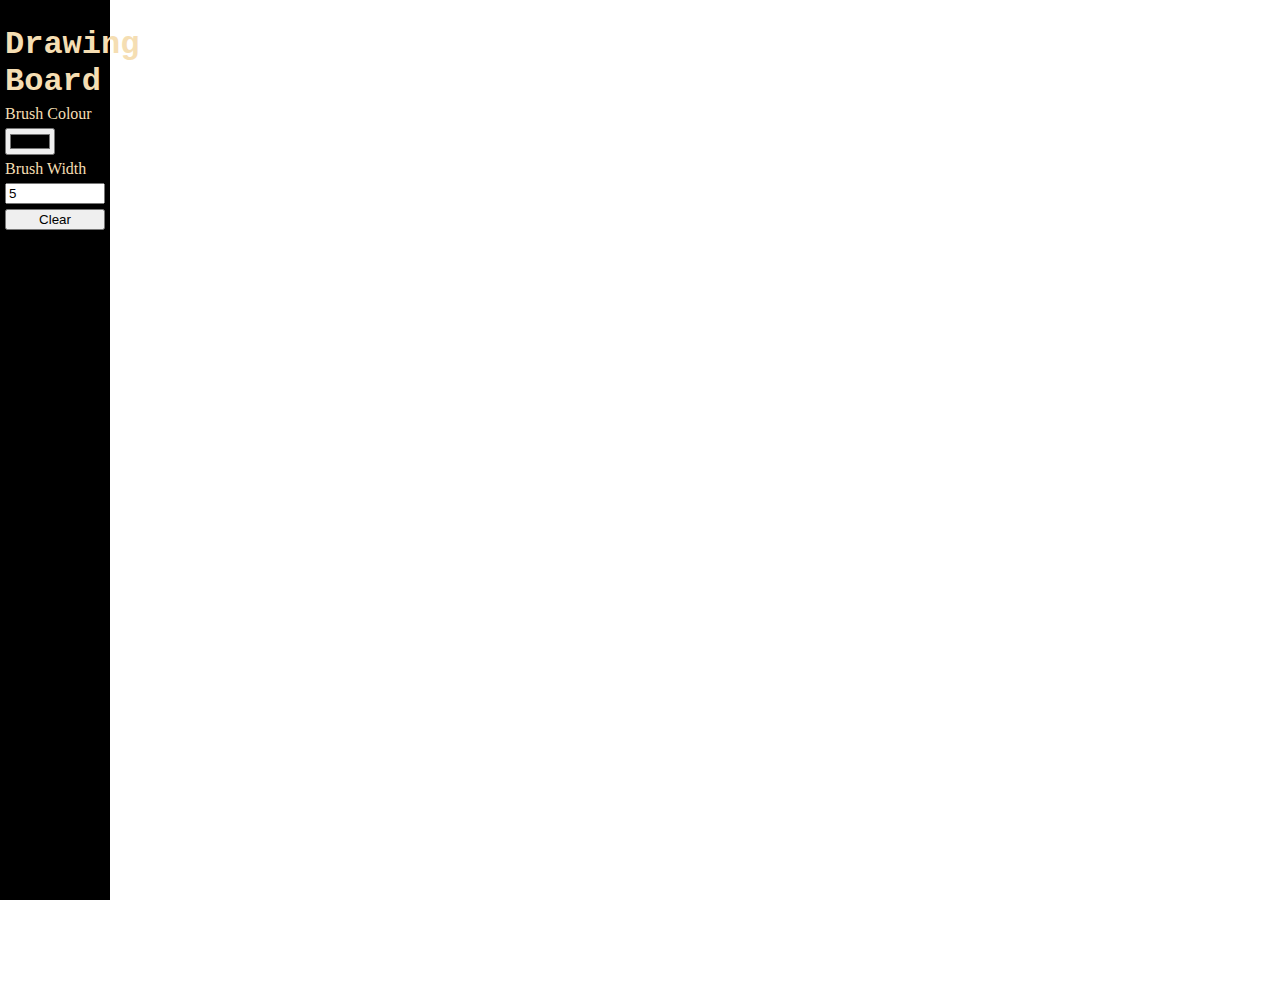
<file: DrawingBoard/drawingBoard.html>
<!DOCTYPE html>
<html lang="en">
<head>
    <meta charset="UTF-8">
    <meta name="viewport" content="width=device-width, initial-scale=1.0">
    <title>Drawing Board</title>
    <link rel="stylesheet" href="draw.css">
</head>
<body>
    <section class="container">
        <div id="toolBar">
            <h1>Drawing Board</h1>

            <label for="stroke">Brush Colour</label>
            <input  type="color" id="stroke" name="stroke">
            <label for="lineWidth">Brush Width</label>
            <input type="number" id="lineWidth" name="lineWidth" value="5">

            <button id="clear">Clear</button>
        </div>

        <div id="drawingBoard">
            <canvas id="canvas" height="1000px" width="1000px"></canvas>
        </div>
    </section>
    <script src="draw.js"></script>
</body>
</html>
</file>
<file: DrawingBoard/draw.css>
body {
    margin: 0;
    padding: 0;
    height: 100vh;
    overflow: hidden;
    color: wheat;
}

h1 {
    font-family: 'Courier New', Courier, monospace;
    color: wheat;
}

.container {
    height: 100vh;
    display: flex;
}

#toolBar {
    padding: 5px;
    display: flex;
    flex-direction: column;
    width: 100px;
    background-color: black;
}

#toolBar * {
    margin-bottom: 5px;
}

#toolBar.label {
    font-size: 12px;
}

#toolBar.input {
    width: 100%;
}

/*needs resizing to fit full page correctly. currently zooming in with CSS, with out hight is not filling window

#canvas {
    height: 100%;
}

*/
</file>
